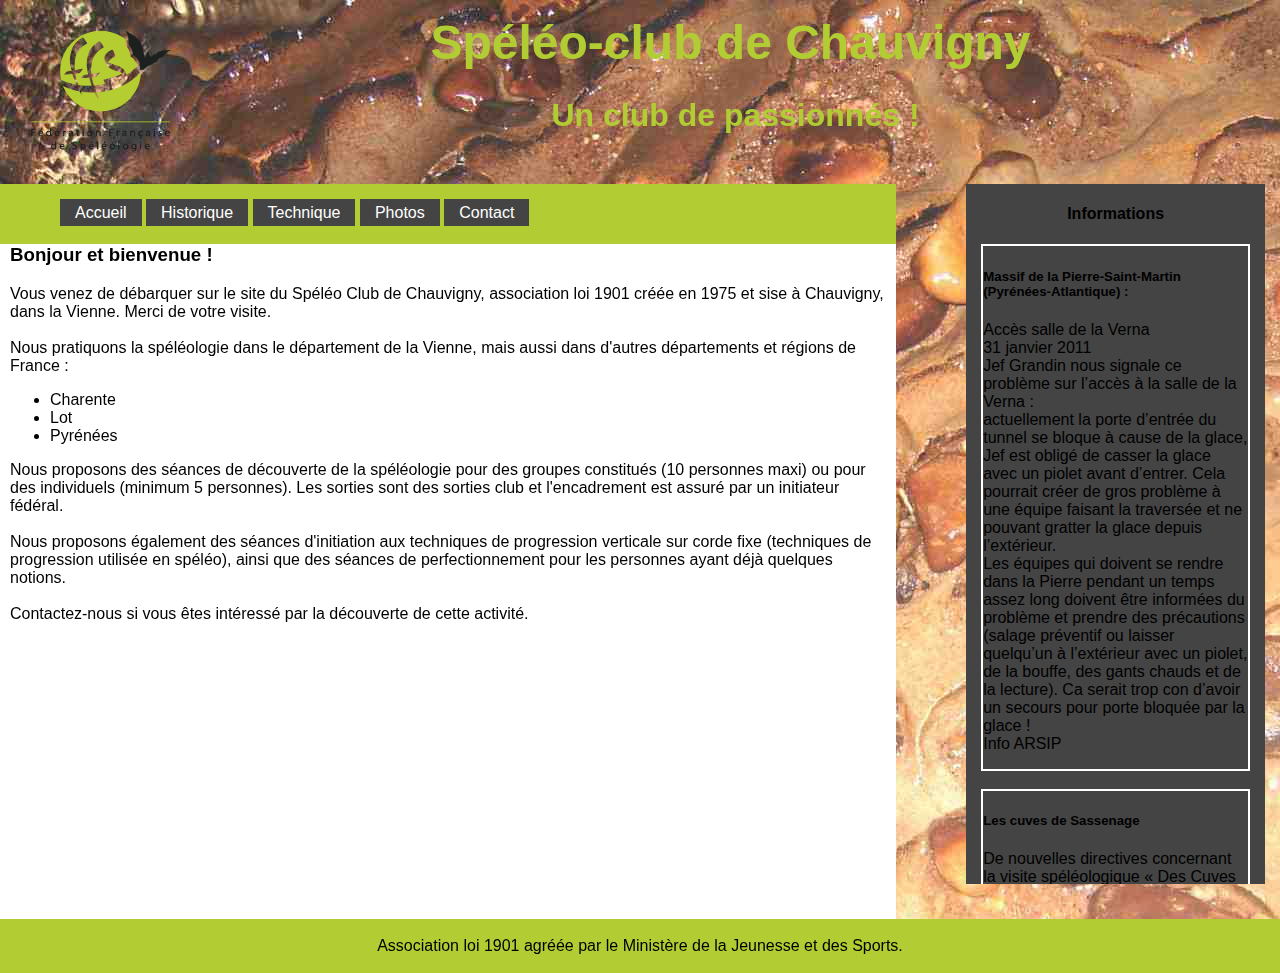
<file: site/index.html>
<!DOCTYPE html>
<html lang="fr">

<head>
    <meta charset="UTF-8">
    <meta http-equiv="X-UA-Compatible" content="IE=edge">
    <meta name="viewport" content="width=device-width, initial-scale=1.0">
    <link rel="stylesheet" href="style.css" type="text/css" media="screen" />
    <title>Spéléo-club de Chauvigny</title>
</head>


<body> 
    <!-------- HEADER -------->
    <div class="header">
        <img src="images/logo_ffs.png">
        <h1>Spéléo-club de Chauvigny</h1>
        <h2>Un club de passionnés !</h2>
    </div>


    <div id="bloc-principal">
        <!---- MENU DEROULANT ---->
        <div class="menu">
            <nav class="menu-nav">
                <ul>
                    <li class="btn">
                        <a href="index.html" title="Accueil">Accueil</a>
                    </li>
                    <li class="btn">
                        <a href="historique.html" title="Historique">Historique</a>
                    </li>
                    <li class="btn">
                        <a href="technique.html" title="Technique">Technique</a>
                    </li>
                    <li class="btn">
                        <a href="photos.html" title="Photos">Photos</a>
                    </li>
                    <li class="btn">
                        <a href="contact.html" title="Contact">Contact</a>
                    </li>
                </ul>
            </nav>
        </div>

        <div id="bloc_2">
            <!---- INFOS A DROITE ---->  
            <div class="informations">
                <h4>Informations</h4>
                <div class="carré">
                    <h5>Massif de la Pierre-Saint-Martin (Pyrénées-Atlantique) :</h5>
                    <p>
                        Accès salle de la Verna<br>
                        31 janvier 2011<br>
                        Jef Grandin nous signale ce problème sur l’accès à la salle de la Verna :<br>
                        actuellement la porte d’entrée du tunnel se bloque à cause de la glace, Jef est obligé de casser la glace avec un piolet avant d’entrer. Cela pourrait créer de gros problème à une équipe faisant la traversée et ne pouvant gratter la glace depuis l’extérieur.<br>
                        Les équipes qui doivent se rendre dans la Pierre pendant un temps assez long doivent être informées du problème et prendre des précautions (salage préventif ou laisser quelqu’un à l’extérieur avec un piolet, de la bouffe, des gants chauds et de la lecture). Ca serait trop con d’avoir un secours pour porte bloquée par la glace !<br>
                        Info ARSIP
                    </p>
                </div>
                <br>
                <div class="carré">
                    <h5>Les cuves de Sassenage</h5>
                    <p>
                        De nouvelles directives concernant la visite spéléologique « Des Cuves » de Sassenage est maintenant apliquées. Dorénavant, il faudra que vous pensiez à prévenir l’Office de tourisme de Sassenage (au <a href="tel:+0476531717">04 76 53 17 17</a>) de votre venue afin de convenir d’un arrangement pour la transmission des clés du site, qui seront déposées dans la boîte aux lettres, accolée à l’Office, après utilisation.
                    </p>
                </div>
            </div>


            <!---- DESCRIPTION DU SITE ---->
            <div class="description">
                <h3>Bonjour et bienvenue !</h3>
                <div class="description-content">
                    Vous venez de débarquer sur le site du Spéléo Club de Chauvigny, association loi 1901 créée en 1975 et sise à Chauvigny, dans la Vienne. Merci de votre visite.
                    <br><br>
                    Nous pratiquons la spéléologie dans le département de la Vienne, mais aussi dans d'autres départements et régions de France :
                    <ul>
                        <li>Charente</li>
                        <li>Lot</li>
                        <li>Pyrénées</li>
                    </ul>
                    Nous proposons des séances de découverte de la spéléologie pour des groupes constitués (10 personnes maxi) ou pour des individuels (minimum 5 personnes). 
                    Les sorties sont des sorties club et l'encadrement est assuré par un initiateur fédéral.
                    <br><br>
                    Nous proposons également des séances d'initiation aux techniques de progression verticale sur corde fixe (techniques de progression utilisée en spéléo), ainsi que des séances de perfectionnement pour les personnes ayant déjà quelques notions.
                    <br><br>
                    Contactez-nous si vous êtes intéressé par la découverte de cette activité.
                </div>
            </div>
        </div>

    </div>

    <!---- PIED DE PAGE ---->
    <div class="footer">
        <br>
        Association loi 1901 agréée par le Ministère de la Jeunesse et des Sports.
    </div>



</body>
</html>
</file>
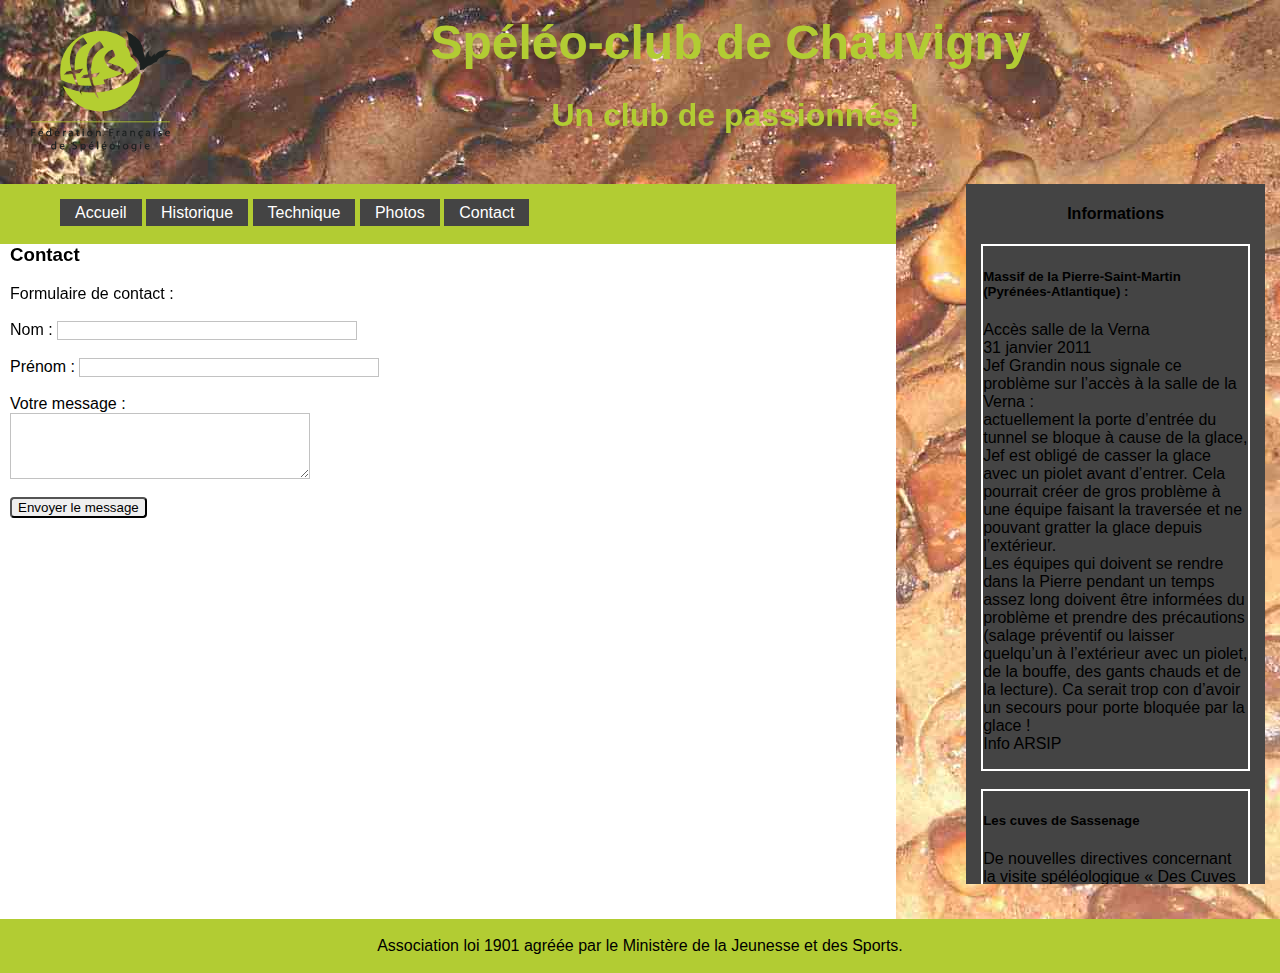
<file: site/contact.html>
<!DOCTYPE html>
<html lang="fr">

<head>
    <meta charset="UTF-8">
    <meta http-equiv="X-UA-Compatible" content="IE=edge">
    <meta name="viewport" content="width=device-width, initial-scale=1.0">
    <link rel="stylesheet" href="style.css" type="text/css" media="screen" />
    <title>Spéléo-club de Chauvigny</title>
</head>


<body> 
    <!-------- HEADER -------->
    <div class="header">
        <img src="images/logo_ffs.png">
        <h1>Spéléo-club de Chauvigny</h1>
        <h2>Un club de passionnés !</h2>
    </div>


    <div id="bloc-principal">
        <!---- MENU DEROULANT ---->
        <div class="menu">
            <nav class="menu-nav">
                <ul>
                    <li class="btn">
                        <a href="index.html" title="Accueil">Accueil</a>
                    </li>
                    <li class="btn">
                        <a href="historique.html" title="Historique">Historique</a>
                    </li>
                    <li class="btn">
                        <a href="technique.html" title="Technique">Technique</a>
                    </li>
                    <li class="btn">
                        <a href="photos.html" title="Photos">Photos</a>
                    </li>
                    <li class="btn">
                        <a href="contact.html" title="Contact">Contact</a>
                    </li>
                </ul>
            </nav>
        </div>

        <div id="bloc_2">
            <!---- INFOS A DROITE ---->  
            <div class="informations">
                <h4>Informations</h4>
                <div class="carré">
                    <h5>Massif de la Pierre-Saint-Martin (Pyrénées-Atlantique) :</h5>
                    <p>
                        Accès salle de la Verna<br>
                        31 janvier 2011<br>
                        Jef Grandin nous signale ce problème sur l’accès à la salle de la Verna :<br>
                        actuellement la porte d’entrée du tunnel se bloque à cause de la glace, Jef est obligé de casser la glace avec un piolet avant d’entrer. Cela pourrait créer de gros problème à une équipe faisant la traversée et ne pouvant gratter la glace depuis l’extérieur.<br>
                        Les équipes qui doivent se rendre dans la Pierre pendant un temps assez long doivent être informées du problème et prendre des précautions (salage préventif ou laisser quelqu’un à l’extérieur avec un piolet, de la bouffe, des gants chauds et de la lecture). Ca serait trop con d’avoir un secours pour porte bloquée par la glace !<br>
                        Info ARSIP
                    </p>
                </div>
                <br>
                <div class="carré">
                    <h5>Les cuves de Sassenage</h5>
                    <p>
                        De nouvelles directives concernant la visite spéléologique « Des Cuves » de Sassenage est maintenant apliquées. Dorénavant, il faudra que vous pensiez à prévenir l’Office de tourisme de Sassenage (au 04 76 53 17 17) de votre venue afin de convenir d’un arrangement pour la transmission des clés du site, qui seront déposées dans la boîte aux lettres, accolée à l’Office, après utilisation.
                    </p>
                </div>
            </div>


            <!---- DESCRIPTION DU SITE ---->
            <div class="description">
                <h3>Contact</h3>
                <div class="description-content">
                    Formulaire de contact :
                    <br><br>
                    <form action="/formulaire" method="post">
                        <div>
                            <label for="name">Nom :</label>
                            <input type="text" id="name" name="user_name">
                        </div>
                        <br>
                        <div>
                            <label for="prenom">Prénom :</label>
                            <input type="text" id="prenom" name="user_prenom">
                        </div>
                        <br>
                        <div>
                            <label for="message">Votre message :</label><br>
                            <textarea id="message" name="user_message"></textarea>
                        </div>
                        <br>
                        <div class="button">
                            <button type="submit">Envoyer le message</button>
                        </div>
                    </form>
                </div>
            </div>
        </div>

    </div>

    <!---- PIED DE PAGE ---->
    <div class="footer">
        <br>
        Association loi 1901 agréée par le Ministère de la Jeunesse et des Sports.
    </div>



</body>
</html>
</file>
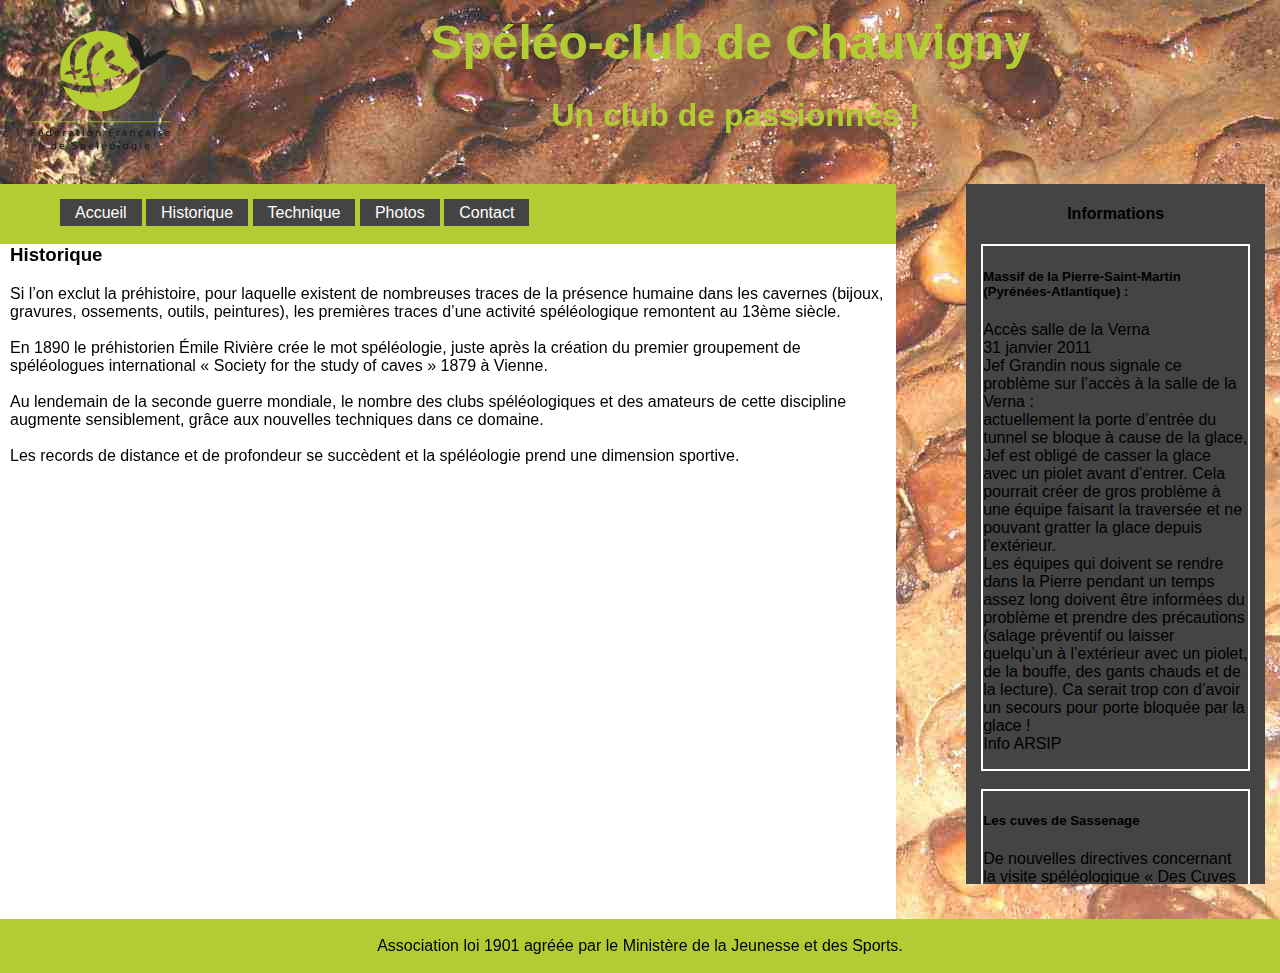
<file: site/historique.html>
<!DOCTYPE html>
<html lang="fr">

<head>
    <meta charset="UTF-8">
    <meta http-equiv="X-UA-Compatible" content="IE=edge">
    <meta name="viewport" content="width=device-width, initial-scale=1.0">
    <link rel="stylesheet" href="style.css" type="text/css" media="screen" />
    <title>Spéléo-club de Chauvigny</title>
</head>


<body> 
    <!-------- HEADER -------->
    <div class="header">
        <img src="images/logo_ffs.png">
        <h1>Spéléo-club de Chauvigny</h1>
        <h2>Un club de passionnés !</h2>
    </div>


    <div id="bloc-principal">
        <!---- MENU DEROULANT ---->
        <div class="menu">
            <nav class="menu-nav">
                <ul>
                    <li class="btn">
                        <a href="index.html" title="Accueil">Accueil</a>
                    </li>
                    <li class="btn">
                        <a href="historique.html" title="Historique">Historique</a>
                    </li>
                    <li class="btn">
                        <a href="technique.html" title="Technique">Technique</a>
                    </li>
                    <li class="btn">
                        <a href="photos.html" title="Photos">Photos</a>
                    </li>
                    <li class="btn">
                        <a href="contact.html" title="Contact">Contact</a>
                    </li>
                </ul>
            </nav>
        </div>

        <div id="bloc_2">
            <!---- INFOS A DROITE ---->  
            <div class="informations">
                <h4>Informations</h4>
                <div class="carré">
                    <h5>Massif de la Pierre-Saint-Martin (Pyrénées-Atlantique) :</h5>
                    <p>
                        Accès salle de la Verna<br>
                        31 janvier 2011<br>
                        Jef Grandin nous signale ce problème sur l’accès à la salle de la Verna :<br>
                        actuellement la porte d’entrée du tunnel se bloque à cause de la glace, Jef est obligé de casser la glace avec un piolet avant d’entrer. Cela pourrait créer de gros problème à une équipe faisant la traversée et ne pouvant gratter la glace depuis l’extérieur.<br>
                        Les équipes qui doivent se rendre dans la Pierre pendant un temps assez long doivent être informées du problème et prendre des précautions (salage préventif ou laisser quelqu’un à l’extérieur avec un piolet, de la bouffe, des gants chauds et de la lecture). Ca serait trop con d’avoir un secours pour porte bloquée par la glace !<br>
                        Info ARSIP
                    </p>
                </div>
                <br>
                <div class="carré">
                    <h5>Les cuves de Sassenage</h5>
                    <p>
                        De nouvelles directives concernant la visite spéléologique « Des Cuves » de Sassenage est maintenant apliquées. Dorénavant, il faudra que vous pensiez à prévenir l’Office de tourisme de Sassenage (au 04 76 53 17 17) de votre venue afin de convenir d’un arrangement pour la transmission des clés du site, qui seront déposées dans la boîte aux lettres, accolée à l’Office, après utilisation.
                    </p>
                </div>
            </div>


            <!---- DESCRIPTION DU SITE ---->
            <div class="description">
                <h3>Historique</h3>
                <div class="description-content">
                    Si l’on exclut la préhistoire, pour laquelle existent de nombreuses traces de la présence humaine dans les cavernes (bijoux, gravures, ossements, outils, peintures), les premières traces d’une activité spéléologique remontent au 13ème siècle. 
                    <br><br>
                    En 1890 le préhistorien Émile Rivière crée le mot spéléologie, juste après la création du premier groupement de spéléologues international « Society for the study of caves » 1879 à Vienne.
                    <br><br>
                    Au lendemain de la seconde guerre mondiale, le nombre des clubs spéléologiques et des amateurs de cette discipline augmente sensiblement, grâce aux nouvelles techniques dans ce domaine. 
                    <br><br>
                    Les records de distance et de profondeur se succèdent et la spéléologie prend une dimension sportive.
                </div>
            </div>
        </div>

    </div>

    <!---- PIED DE PAGE ---->
    <div class="footer">
        <br>
        Association loi 1901 agréée par le Ministère de la Jeunesse et des Sports.
    </div>



</body>
</html>
</file>
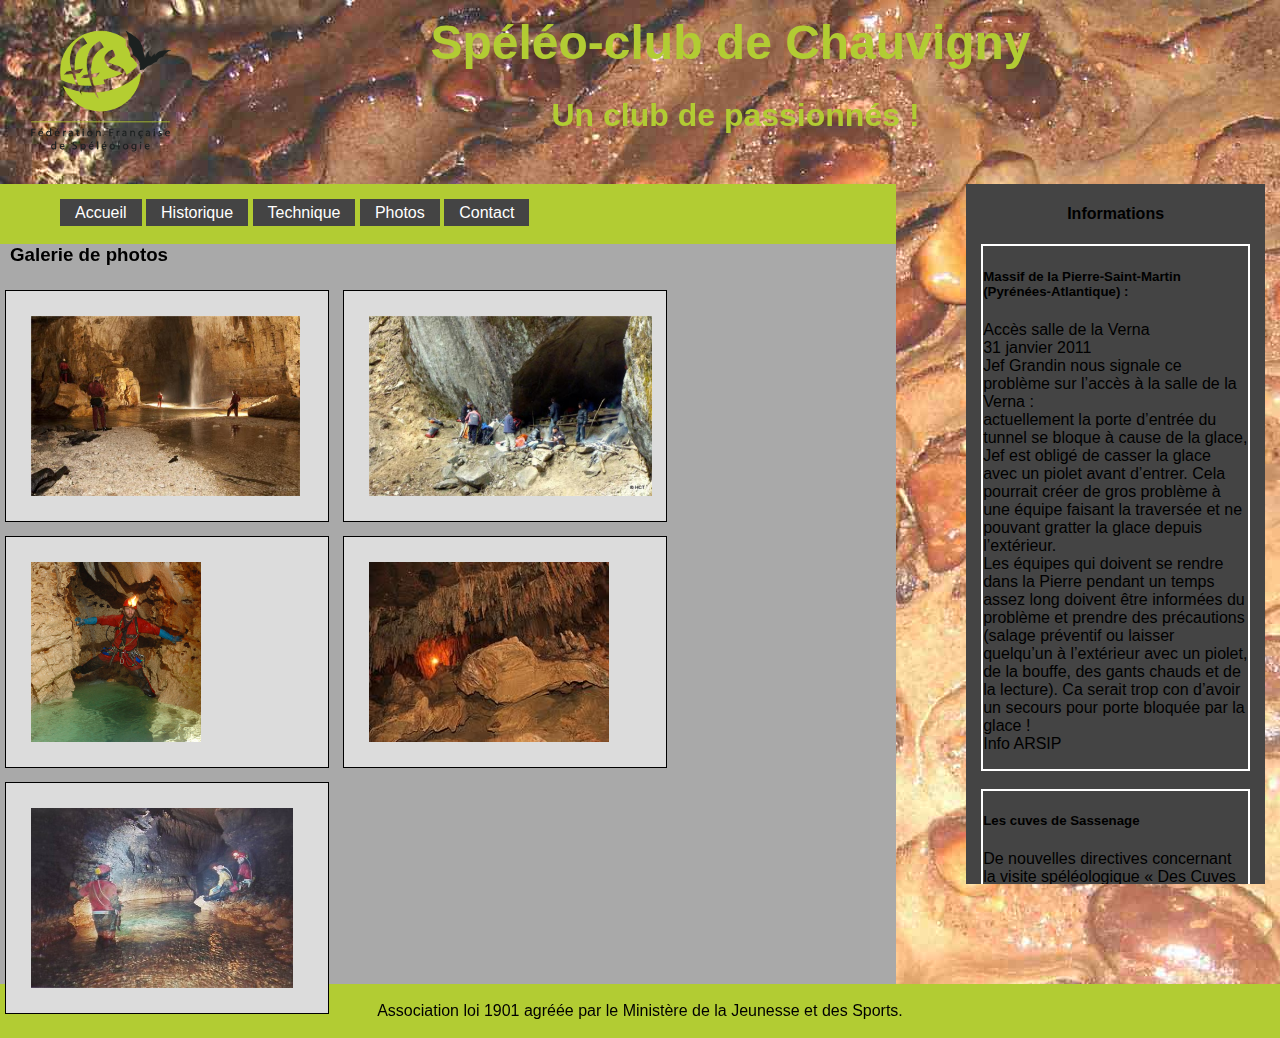
<file: site/photos.html>
<!DOCTYPE html>
<html lang="fr">

<head>
    <meta charset="UTF-8">
    <meta http-equiv="X-UA-Compatible" content="IE=edge">
    <meta name="viewport" content="width=device-width, initial-scale=1.0">
    <link rel="stylesheet" href="style.css" type="text/css" media="screen" />
    <title>Spéléo-club de Chauvigny</title>
</head>


<body> 
    <!-------- HEADER -------->
    <div class="header">
        <img src="images/logo_ffs.png">
        <h1>Spéléo-club de Chauvigny</h1>
        <h2>Un club de passionnés !</h2>
    </div>


    <div id="bloc-principal">
        <!---- MENU DEROULANT ---->
        <div class="menu">
            <nav class="menu-nav">
                <ul>
                    <li class="btn">
                        <a href="index.html" title="Accueil">Accueil</a>
                    </li>
                    <li class="btn">
                        <a href="historique.html" title="Historique">Historique</a>
                    </li>
                    <li class="btn">
                        <a href="technique.html" title="Technique">Technique</a>
                    </li>
                    <li class="btn">
                        <a href="photos.html" title="Photos">Photos</a>
                    </li>
                    <li class="btn">
                        <a href="contact.html" title="Contact">Contact</a>
                    </li>
                </ul>
            </nav>
        </div>

        <div id="bloc_2">
            <!---- INFOS A DROITE ---->  
            <div class="informations">
                <h4>Informations</h4>
                <div class="carré">
                    <h5>Massif de la Pierre-Saint-Martin (Pyrénées-Atlantique) :</h5>
                    <p>
                        Accès salle de la Verna<br>
                        31 janvier 2011<br>
                        Jef Grandin nous signale ce problème sur l’accès à la salle de la Verna :<br>
                        actuellement la porte d’entrée du tunnel se bloque à cause de la glace, Jef est obligé de casser la glace avec un piolet avant d’entrer. Cela pourrait créer de gros problème à une équipe faisant la traversée et ne pouvant gratter la glace depuis l’extérieur.<br>
                        Les équipes qui doivent se rendre dans la Pierre pendant un temps assez long doivent être informées du problème et prendre des précautions (salage préventif ou laisser quelqu’un à l’extérieur avec un piolet, de la bouffe, des gants chauds et de la lecture). Ca serait trop con d’avoir un secours pour porte bloquée par la glace !<br>
                        Info ARSIP
                    </p>
                </div>
                <br>
                <div class="carré">
                    <h5>Les cuves de Sassenage</h5>
                    <p>
                        De nouvelles directives concernant la visite spéléologique « Des Cuves » de Sassenage est maintenant apliquées. Dorénavant, il faudra que vous pensiez à prévenir l’Office de tourisme de Sassenage (au 04 76 53 17 17) de votre venue afin de convenir d’un arrangement pour la transmission des clés du site, qui seront déposées dans la boîte aux lettres, accolée à l’Office, après utilisation.
                    </p>
                </div>
            </div>


            <!---- DESCRIPTION DU SITE ---->
            <div class="description-photos">
                <h3>Galerie de photos</h3>
                <div class="description-galerie_photos">
                    <div class="container">
                        <img src="images/galerie_photo1.jpg">
                    </div>
                    <div class="container">
                        <img src="images/galerie_photo2.jpg">
                    </div>
                    <div class="container">
                        <img src="images/galerie_photo3.jpg">
                    </div>
                    <div class="container">
                        <img src="images/galerie_photo4.jpg">
                    </div>
                    <div class="container">
                        <img src="images/galerie_photo5.jpg">
                    </div>
                </div>
            </div>
        </div>

    </div>

    <!---- PIED DE PAGE ---->
    <div class="footer">
        <br>
        Association loi 1901 agréée par le Ministère de la Jeunesse et des Sports.
    </div>



</body>
</html>
</file>
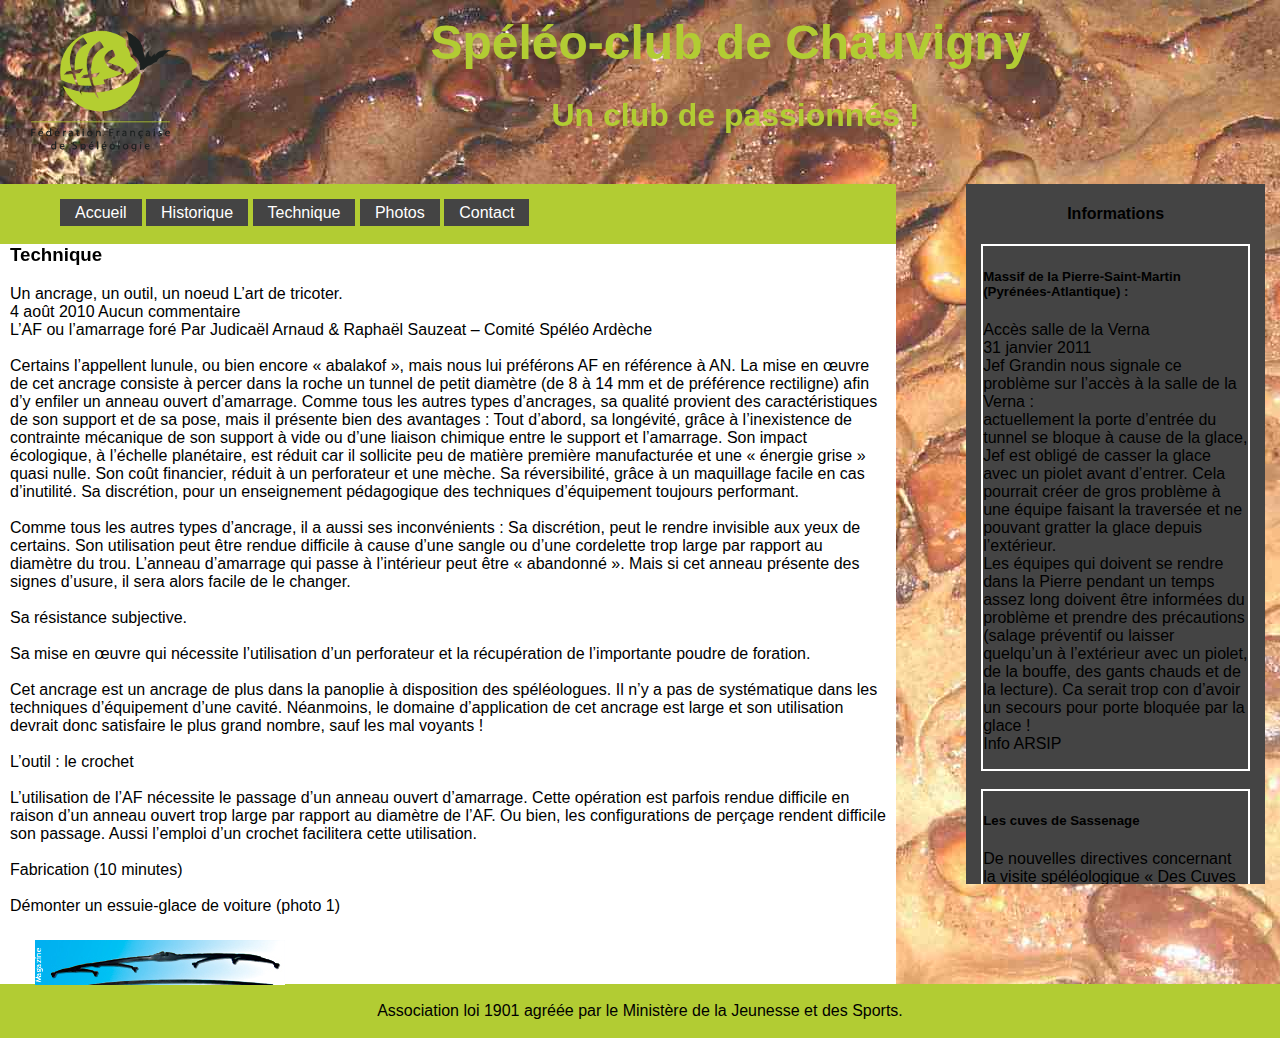
<file: site/technique.html>
<!DOCTYPE html>
<html lang="fr">

<head>
    <meta charset="UTF-8">
    <meta http-equiv="X-UA-Compatible" content="IE=edge">
    <meta name="viewport" content="width=device-width, initial-scale=1.0">
    <link rel="stylesheet" href="style.css" type="text/css" media="screen" />
    <title>Spéléo-club de Chauvigny</title>
</head>


<body> 
    <!-------- HEADER -------->
    <div class="header">
        <img src="images/logo_ffs.png">
        <h1>Spéléo-club de Chauvigny</h1>
        <h2>Un club de passionnés !</h2>
    </div>


    <div id="bloc-principal">
        <!---- MENU DEROULANT ---->
        <div class="menu">
            <nav class="menu-nav">
                <ul>
                    <li class="btn">
                        <a href="index.html" title="Accueil">Accueil</a>
                    </li>
                    <li class="btn">
                        <a href="historique.html" title="Historique">Historique</a>
                    </li>
                    <li class="btn">
                        <a href="technique.html" title="Technique">Technique</a>
                    </li>
                    <li class="btn">
                        <a href="photos.html" title="Photos">Photos</a>
                    </li>
                    <li class="btn">
                        <a href="contact.html" title="Contact">Contact</a>
                    </li>
                </ul>
            </nav>
        </div>

        <div id="bloc_2">
            <!---- INFOS A DROITE ---->  
            <div class="informations">
                <h4>Informations</h4>
                <div class="carré">
                    <h5>Massif de la Pierre-Saint-Martin (Pyrénées-Atlantique) :</h5>
                    <p>
                        Accès salle de la Verna<br>
                        31 janvier 2011<br>
                        Jef Grandin nous signale ce problème sur l’accès à la salle de la Verna :<br>
                        actuellement la porte d’entrée du tunnel se bloque à cause de la glace, Jef est obligé de casser la glace avec un piolet avant d’entrer. Cela pourrait créer de gros problème à une équipe faisant la traversée et ne pouvant gratter la glace depuis l’extérieur.<br>
                        Les équipes qui doivent se rendre dans la Pierre pendant un temps assez long doivent être informées du problème et prendre des précautions (salage préventif ou laisser quelqu’un à l’extérieur avec un piolet, de la bouffe, des gants chauds et de la lecture). Ca serait trop con d’avoir un secours pour porte bloquée par la glace !<br>
                        Info ARSIP
                    </p>
                </div>
                <br>
                <div class="carré">
                    <h5>Les cuves de Sassenage</h5>
                    <p>
                        De nouvelles directives concernant la visite spéléologique « Des Cuves » de Sassenage est maintenant apliquées. Dorénavant, il faudra que vous pensiez à prévenir l’Office de tourisme de Sassenage (au 04 76 53 17 17) de votre venue afin de convenir d’un arrangement pour la transmission des clés du site, qui seront déposées dans la boîte aux lettres, accolée à l’Office, après utilisation.
                    </p>
                </div>
            </div>


            <!---- DESCRIPTION DU SITE ---->
            <div class="description-technique">
                <h3>Technique</h3>
                <div class="description-technique_content">
                    Un ancrage, un outil, un noeud L’art de tricoter.
                    <br>
                    4 août 2010 Aucun commentaire
                    <br>
                    L’AF ou l’amarrage foré Par Judicaël Arnaud & Raphaël Sauzeat – Comité Spéléo Ardèche
                    <br><br>
                    Certains l’appellent lunule, ou bien encore « abalakof », mais nous lui préférons AF en référence à AN. La mise en œuvre de cet ancrage consiste à percer dans la roche un tunnel de petit diamètre (de 8 à 14 mm et de préférence rectiligne) afin d’y enfiler un anneau ouvert d’amarrage.
                    Comme tous les autres types d’ancrages, sa qualité provient des caractéristiques de son support et de sa pose, mais il présente bien des avantages :
                    Tout d’abord, sa longévité, grâce à l’inexistence de contrainte mécanique de son support à vide ou d’une liaison chimique entre le support et l’amarrage.
                    Son impact écologique, à l’échelle planétaire, est réduit car il sollicite peu de matière première manufacturée et une « énergie grise » quasi nulle.
                    Son coût financier, réduit à un perforateur et une mèche.
                    Sa réversibilité, grâce à un maquillage facile en cas d’inutilité.
                    Sa discrétion, pour un enseignement pédagogique des techniques d’équipement toujours performant.
                    <br><br>
                    Comme tous les autres types d’ancrage, il a aussi ses inconvénients :
                    Sa discrétion, peut le rendre invisible aux yeux de certains.
                    Son utilisation peut être rendue difficile à cause d’une sangle ou d’une cordelette trop large par rapport au diamètre du trou.
                    L’anneau d’amarrage qui passe à l’intérieur peut être « abandonné ». Mais si cet anneau présente des signes d’usure, il sera alors facile de le changer.
                    <br><br>
                    Sa résistance subjective.
                    <br><br>
                    Sa mise en œuvre qui nécessite l’utilisation d’un perforateur et la récupération de l’importante poudre de foration.
                    <br><br>
                    Cet ancrage est un ancrage de plus dans la panoplie à disposition des spéléologues. Il n’y a pas de systématique dans les techniques d’équipement d’une cavité. Néanmoins, le domaine d’application de cet ancrage est large et son utilisation devrait donc satisfaire le plus grand nombre, sauf les mal voyants !
                    <br><br>
                    L’outil : le crochet
                    <br><br>
                    L’utilisation de l’AF nécessite le passage d’un anneau ouvert d’amarrage. Cette opération est parfois rendue difficile en raison d’un anneau ouvert trop large par rapport au diamètre de l’AF. Ou bien, les configurations de perçage rendent difficile son passage. Aussi l’emploi d’un crochet facilitera cette utilisation.
                    <br><br>
                    Fabrication (10 minutes)
                    <br><br>
                    Démonter un essuie-glace de voiture (photo 1)
                    <br>
                    <img src="images/phot_art_tech_ph_01.jpg">
                    <br><br><br><br><br><br><br><br>
                    Avec une pince plate, recourber une extrémité pour constituer un crochet. (photo 2)
                    <br>
                    <img src="images/phot_art_tech_ph_02.jpg">
                    <br><br><br><br><br><br><br><br><br><br><br><br>
                    Puis avec l’aide d’une lime acier (ou d’un micromoteur Dremel), affûter le crochet afin que celui-ci rentre dans les fibres de la cordelette ou de la sangle (photo 3).
                    <br><br>
                    <img src="images/phot_art_tech_ph_03.jpg" class="description-technique_images">
                    <br><br><br><br><br><br><br><br><br><br><br><br><br><br>
                    Et enfin grâce à la pince plate, recourber l’autre extrémité afin de constituer un anneau pour y passer un mousqueton (photo 4).
                    <img src="images/phot_art_tech_ph_04.jpg" class="description-technique_images">
                    <br><br><br><br><br><br><br><br><br><br><br><br><br>
                    Mise en œuvre
                    <br><br>
                    Passer le crochet dans l’AF que vous désirez utiliser (photo 5).
                    <br>
                    <img src="images/phot_art_tech_ph_05.jpg" class="description-technique_images">
                    <br><br><br><br><br><br><br><br><br><br><br><br><br><br>
                    À l’aide du crochet, saisir le bout de la cordelette ou de la sangle (photo 6).
                    <br>
                    <img src="images/phot_art_tech_ph_06.jpg" class="description-technique_images">
                    <br><br><br><br><br><br><br><br><br><br><br><br><br>
                    Retirer le crochet, et l’anneau ouvert suivra (photo 7).
                    <br>
                    <img src="images/phot_art_tech_ph_07.jpg" class="description-technique_images">
                    <br><br><br><br><br><br><br><br><br><br><br><br><br>
                    Le nœud de Tisserand<br>
                    L’utilisation de ce type d’amarrage permet de se connecter directement à la corde de progression sans l’intermédiaire d’un mousqueton. Ceci à l’avantage d’alléger le spéléologue sans pour autant affaiblir la chaîne de résistance. Attention, néanmoins, au confort dans la progression. Il est parfois plus judicieux de disposer d’un endroit confortable et identifiable pour se longer. Par conséquence, le nœud de tisserand offre plusieurs avantages : facile à régler, permet une jonction directe avec la corde, se défait facilement, a été testé par l’École Française de Spéléologie lors de la campagne de test sur l’utilisation de la cordelette Dyneema en milieu souterrain.
                    <br><br>
                    Réalisation
                    <br><br>
                    Prendre les deux bouts de l’anneau et constituer un tisserand simple dans la ganse du nœud (photos 8 et 9).
                    <br>
                    <img src="images/phot_art_tech_ph_08.jpg" class="description-technique_images">
                    <img src="images/phot_art_tech_ph_09.jpg" class="description-technique_images">
                    <br><br><br><br><br><br><br><br><br><br><br><br><br><br><br><br><br><br><br><br><br>
                    Bloquer le tisserand avec un nœud de huit plein poing en passant un bout par l’intérieur de l’anneau. Ce qui aura pour effet de fermer l’anneau (photos 10 et 11).
                    <br>
                    <img src="images/phot_art_tech_ph_10.jpg" class="description-technique_images">
                    <img src="images/phot_art_tech_ph_11.jpg" class="description-technique_images">
                </div>
            </div>
        </div>

    </div>

    <!---- PIED DE PAGE ---->
    <div class="footer">
        <br>
        Association loi 1901 agréée par le Ministère de la Jeunesse et des Sports.
    </div>



</body>
</html>
</file>
<file: site/style.css>
html, body {
    font-family: Verdana, Geneva, Tahoma, sans-serif;
    background-image: url("images/fond.jpg");
    width: 100%;
    height: 100%;
    margin: 0;
}


/* ---- HEADER ---- */
.header{
    padding :5px;
}

img {
    float: left;
    padding: 25px;
}

h1 {
    font-size: 3rem;
    text-align: center;
    color: #b2cc33;
    margin : 10px
}

h2 {
    text-align: center;
    color : #b2cc33;
    font-size: 2rem;
}



/*---- MENU ----*/
.menu {
    float: left;
    width: 70%;
    height: 60px;
    background-color: #b2cc33;
}

nav.menu-nav ul li.btn{
    list-style-type: none;
    display: inline-block;
}

nav.menu-nav ul li.btn a{
    color:white;
    background-color:#444444;
    text-decoration: none;
    padding: 5px;
    padding-left: 15px;
    padding-right: 15px;
}

nav.menu-nav ul li.btn:hover a{
    color:#444444;
    background-color: white;
}
nav.menu-nav ul li.btn:active a{
    color:#444444;
    background-color: white;
}

nav.menu-nav {
    margin-left: 20px;
    margin-top: 20px;
}


 
/*---- DESCRIPTION ----*/
.description{
    width: 70%;
    height: 735px;
    background-color: white;
}
.description-technique{
    width: 70%;
    height: 800px;
    background-color: white;
}
.description-technique_content{
    overflow-y: scroll;
    scrollbar-width: thin;
    height: 700px;
    padding-left:10px;
    padding-right: 10px;
}
.description-technique_images{
    width: 300px;
}
.description-photos{
    width: 70%;
    height: 800px;
    background-color:darkgrey ;
}

.description-content, h3{
    padding-left:10px;
    padding-right: 10px;
}
.description-galerie_photos .container{
    border:1px solid;
    border-color: black;
    display: inline-block;
    margin-right: 5px;
    margin-left: 5px;
    margin-top: 5px;
    margin-bottom: 5px;
    background-color:gainsboro;
    height: 230px;
    width: 322px;
}
.description-galerie_photos img{
    height: 180px;
}


/*---- INFORMATIONS ----*/
.informations{
    float: right;
    width: 21%;
    height: 700px;
    background-color:#444444;
    padding-left: 15px;
    padding-right: 15px;
    margin-right: 15px;
    overflow-y: scroll;
    scrollbar-width: thin;
}

.informations h4{
    text-align: center;
}

.informations a{
    color:cornflowerblue;
}

.carré{
    border: 2px solid;
    border-color: white;
}

.defilement{
    height: 50px;
    width: 150px;
    overflow-y: scroll;
}




/*---- PIED DE PAGE ----*/
.footer{
    width: 100%;
    height: 6%;
    background-color: #b2cc33;
    text-align: center;
}



/*---- FORMULAIRE ----*/
label{
    width: 90px;
}

input, textarea{
    width: 300px;
    box-sizing: border-box;
    border: 1px solid #9999;
}

textarea{
    vertical-align: top;
    height: 5em;
}

button{
    border-radius: 4px;
}
</file>
